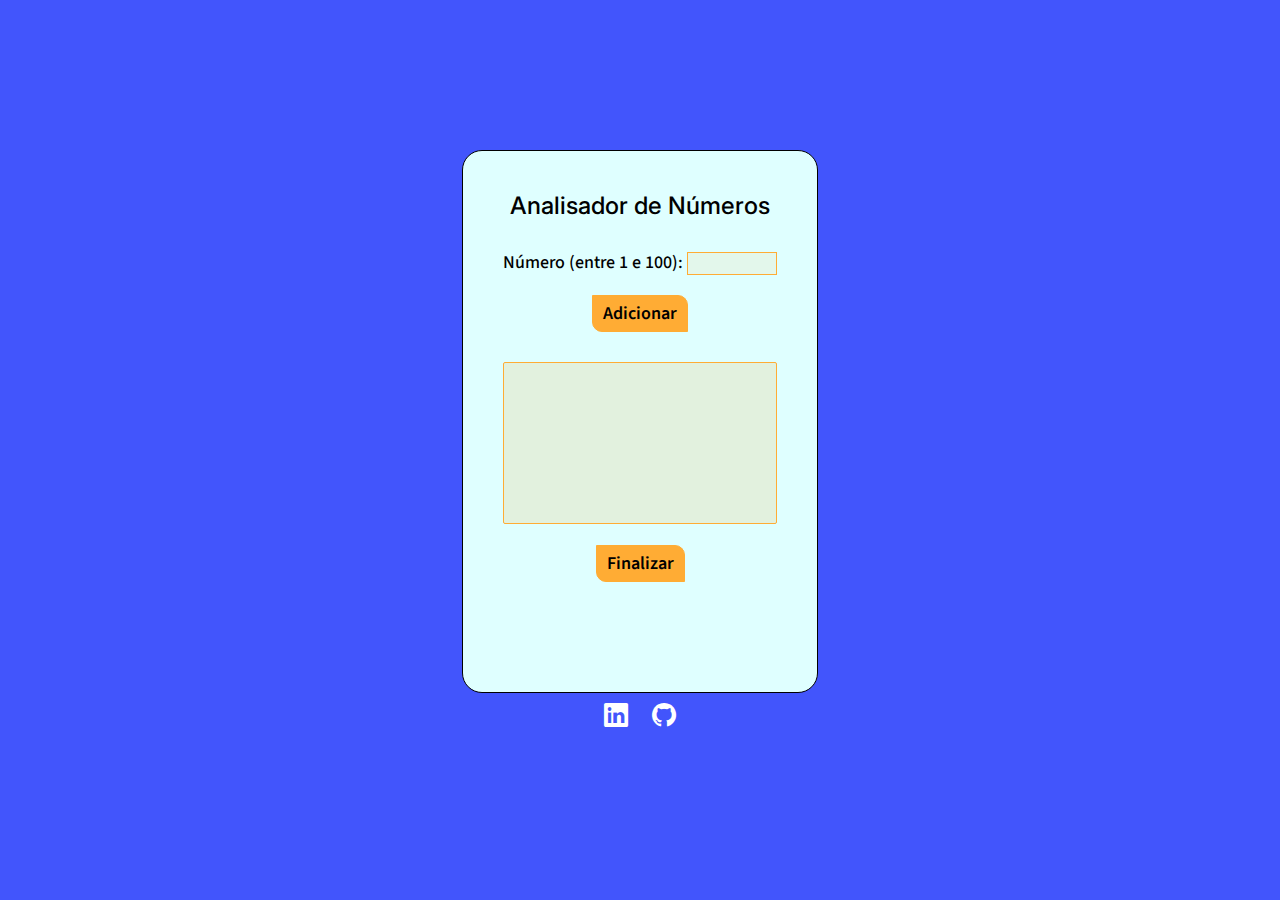
<file: 2Analisador-de-numeros/index.html>
<!DOCTYPE html>
<html lang="pt-BR">
  <head>
    <meta charset="UTF-8" />
    <meta http-equiv="X-UA-Compatible" content="IE=edge" />
    <meta name="viewport" content="width=device-width, initial-scale=1.0" />
    <title>Analisador de Números</title>

    <link
      rel="stylesheet"
      href="https://cdn.jsdelivr.net/npm/bootstrap-icons@1.11.3/font/bootstrap-icons.min.css"
    />

    <link rel="stylesheet" href="style.css" />
  </head>

  <body class="wrapper">
    <div>
      <section>
        <header>
          <h1>Analisador de Números</h1>
        </header>
        <form>
          <div>
            <label for="fnum">Número (entre 1 e 100):</label>
            <input type="number" name="fnum" id="fnum" />
          </div>
          <div class="wrapper-button-1">
            <input
              type="button"
              id="btn1"
              class="btn btn1"
              value="Adicionar"
              onclick="adicionar()"
            />
          </div>
          <div>
            <select name="lista" id="flista" size="10"></select>
          </div>
          <div class="wrapper-button-2">
            <input
              type="button"
              id="btn2"
              class="btn btn2"
              value="Finalizar"
              onclick="finalizar()"
            />
          </div>
        </form>
        <div class="wrapper-res">
          <p id="res"></p>
        </div>
      </section>
      <footer>
        <a
          href="https://www.linkedin.com/in/vinicius-fontes-b7a83a266/"
          title="linkedin"
          target="_blank"
          ><i class="bi bi-linkedin"></i
        ></a>

        <a
          href="https://github.com/ViniciusFontes-02"
          title="github"
          target="_blank"
          ><i class="bi bi-github"></i
        ></a>
      </footer>

      <script src="script.js"></script>
    </div>
  </body>
</html>
</file>
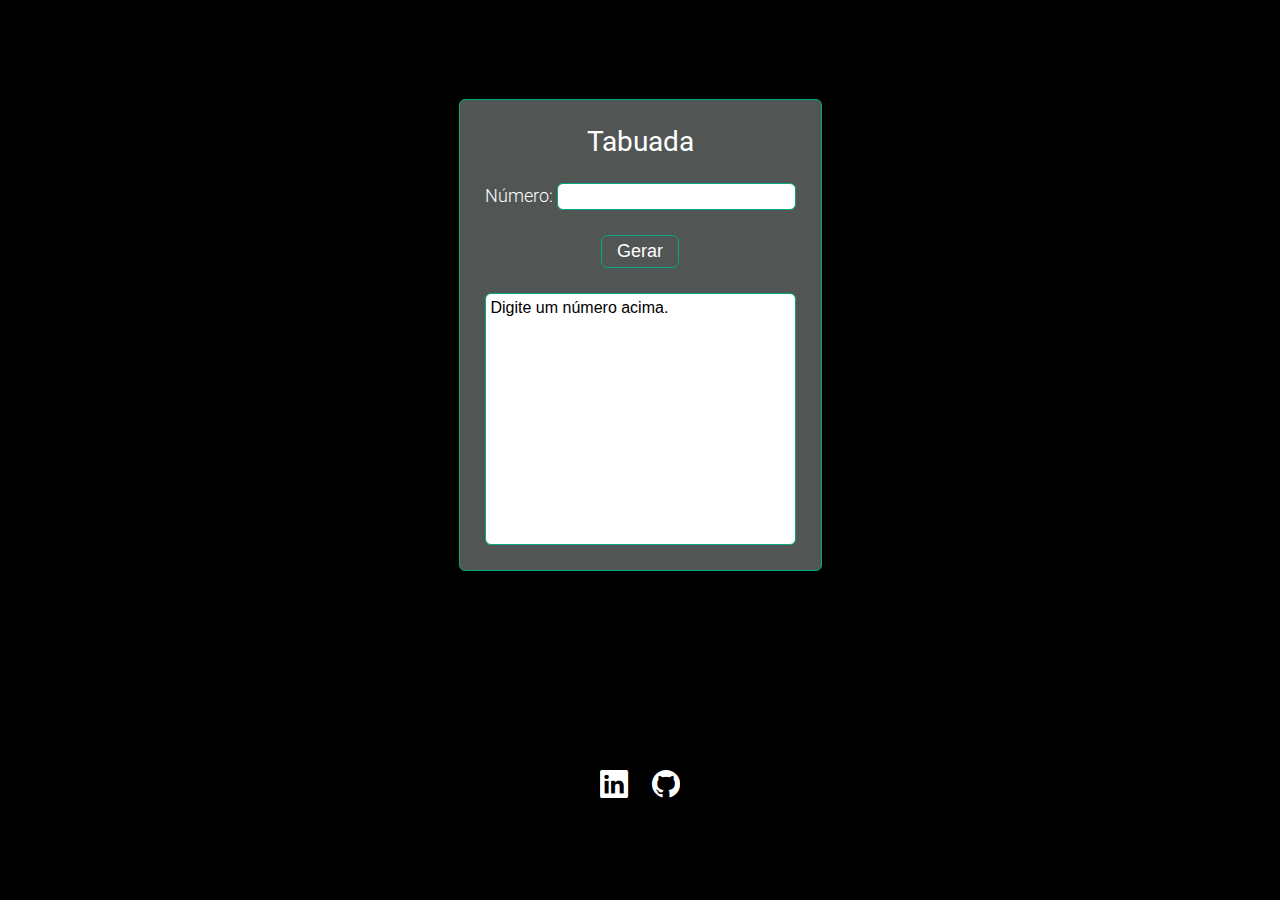
<file: 3Tabuada/index.html>
<!DOCTYPE html>
<html lang="pt-BR">
  <head>
    <meta charset="UTF-8" />
    <meta http-equiv="X-UA-Compatible" content="IE=edge" />
    <meta name="viewport" content="width=device-width, initial-scale=1.0" />
    <title>Tabuada</title>

    <link
      rel="stylesheet"
      href="https://cdn.jsdelivr.net/npm/bootstrap-icons@1.11.3/font/bootstrap-icons.min.css"
    />

    <link rel="stylesheet" href="style.css" />
  </head>
  <body>
    <div class="wrapper connections">
      <section class="d-flex-section">
        <header>
          <h1>Tabuada</h1>
        </header>
        <form>
          <div>
            <label for="txtn">Número:</label>
            <input type="number" name="txtn" id="txtn" />
          </div>
          <div class="d-flex-section">
            <input
              type="button"
              id="btn"
              value="Gerar"
              onclick="multiplicar()"
            />
          </div>
          <div class="d-flex-section">
            <select name="tabuada" id="seltab" size="10">
              <option>Digite um número acima.</option>
            </select>
          </div>
        </form>
      </section>
      <footer>
        <a
          href="https://www.linkedin.com/in/vinicius-fontes-b7a83a266/"
          title="linkedin"
          target="_blank"
          ><i class="bi bi-linkedin"></i
        ></a>

        <a
          href="https://github.com/ViniciusFontes-02"
          title="github"
          target="_blank"
          ><i class="bi bi-github"></i
        ></a>
      </footer>
      <script src="main.js"></script>
    </div>
  </body>
</html>
</file>
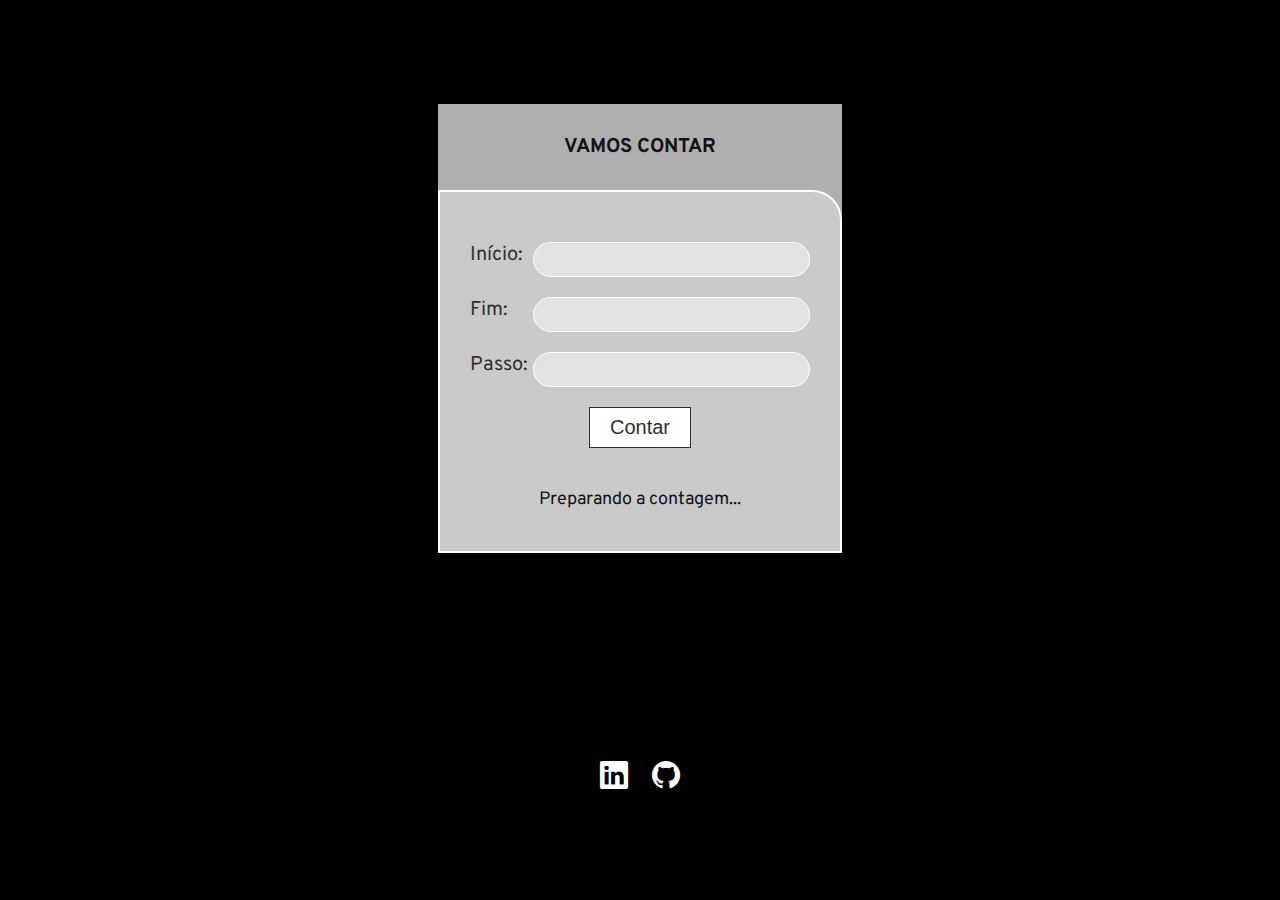
<file: 4Vamos-Contar/index.html>
<!DOCTYPE html>
<html lang="pt-BR">
  <head>
    <meta charset="UTF-8" />
    <meta http-equiv="X-UA-Compatible" content="IE=edge" />
    <meta name="viewport" content="width=device-width, initial-scale=1.0" />
    <title>Vamos Contar</title>

    <link
      rel="stylesheet"
      href="https://cdn.jsdelivr.net/npm/bootstrap-icons@1.11.3/font/bootstrap-icons.min.css"
    />

    <link rel="stylesheet" href="style.css" />
  </head>
  <body>
    <section class="d-flex-section title-section">
      <header>
        <h1>Vamos Contar</h1>
      </header>

      <section class="d-flex-section card-section">
        <form>
          <div class="d-flex-form">
            <label for="txtini">Início:</label>
            <input type="number" name="txtini" id="txtini" />
          </div>
          <div class="d-flex-form">
            <label for="txtfim">Fim:</label>
            <input type="number" name="txtfim" id="txtfim" />
          </div>
          <div class="d-flex-form">
            <label for="txtpas">Passo:</label>
            <input type="number" name="txtpas" id="txtpas" />
          </div>
        </form>
        <div>
          <input type="button" id="btn" value="Contar" onclick="contar()" />
        </div>
        <div>
          <p id="res">Preparando a contagem...</p>
        </div>
      </section>
    </section>

    <footer>
      <a
        href="https://www.linkedin.com/in/vinicius-fontes-b7a83a266/"
        title="linkedin"
        target="_blank"
        ><i class="bi bi-linkedin"></i
      ></a>

      <a
        href="https://github.com/ViniciusFontes-02"
        title="github"
        target="_blank"
        ><i class="bi bi-github"></i
      ></a>
    </footer>

    <script src="main.js"></script>
  </body>
</html>
</file>
<file: 2Analisador-de-numeros/style.css>
@import url("https://fonts.googleapis.com/css2?family=Inter:wght@500&display=swap");
@import url("https://fonts.googleapis.com/css2?family=Source+Sans+Pro:wght@400;600&display=swap");

* {
  padding: 0;
  margin: 0;
  box-sizing: border-box;
  text-decoration: none;
}

h1 {
  font-family: "Inter";
  font-weight: 500;
  font-size: 24px;
  margin-bottom: 30px;
}

p,
label {
  font-family: "Source Sans Pro";
  font-weight: 500;
  font-size: 18px;
}

input:focus,
select:focus {
  outline: none;
}

.wrapper {
  background-color: rgb(66, 85, 252);
  display: grid;
  place-items: center;
  color: black;
  width: 100vw;
  height: 100vh;
}

section {
  background-color: rgb(223, 255, 255);
  border: solid 1px #000000;
  border-radius: 20px;
  display: flex;
  flex-direction: column;
  align-items: center;
  padding: 40px;
}

div {
  margin-bottom: 20px;
}

select,
input {
  border: solid 1px #ffac34;
}

select {
  width: 100%;
  background-color: #f58f0021;
}

option {
  padding: 2px 5px;
}

#fnum {
  width: 90px;
  padding: 3px;
  background-color: #ffbe6221;
}

.btn {
  font-family: "Source Sans Pro";
  font-weight: 600;
  font-size: 18px;
  background-color: #ffac34;
  border-radius: 0 10px;
  padding: 5px 10px;
}

.btn:hover,
a:hover {
  transform: scale(1.05);
  transition: 0.2s;
}

.wrapper-button-1,
.wrapper-button-2 {
  display: flex;
  justify-content: center;
  margin-bottom: 30px;
}

.wrapper-res {
  display: flex;
  align-items: center;
  margin-top: 20px;
}

a {
  font-size: 24px;
  color: #ffffff;
  margin: 0 10px;
}
a:hover {
  color: #03000c;
}

footer {
  margin-top: 10px;
  text-align: center;
}
</file>
<file: 3Tabuada/style.css>
@import url("https://fonts.googleapis.com/css2?family=Roboto:wght@300;400&display=swap");

* {
  padding: 0;
  margin: 0;
  box-sizing: border-box;
  text-decoration: none;
}

.wrapper {
  background-color: #000000;
  height: 100vh;
  display: grid;
  place-items: center;
  font-family: "Roboto";
  color: #ffff;
  margin: 0;
}

section {
  background-color: #515554;
  border: 1px solid #00a97f;
  border-radius: 6px;
  padding: 25px 25px 0 25px;
}

div {
  margin: 25px 0;
}

h1,
a {
  font-weight: 400;
  font-size: 28px;
}

label,
input {
  font-weight: 300;
  font-size: 18px;
}

input,
select {
  border: 1px solid #00a97f;
  border-radius: 6px;
  overflow: visible;
}

select {
  width: 100%;
}

option {
  font-weight: 300;
  font-size: 16px;
  padding: 5px 5px 2px 5px;
  border-radius: 6px;
}

a {
  margin: 10px;
  color: #ffff;
}

a:hover {
  transform: scale(1.1);
  color: #00a97f;
}

#txtn {
  padding: 2px 0 2px 5px;
}

#btn {
  padding: 5px 15px;
  cursor: pointer;
  background: #515554;
  color: #ffff;
}

#btn:hover {
  transform: scale(1.1);
}

.d-flex-section {
  display: flex;
  flex-direction: column;
  align-items: center;
}

.connections {
  --connections-particleColor: rgb(0, 169, 127);
  --connections-lineColor: rgb(0, 169, 127);
  --connections-particleAmount: 250;
  --connections-defaultRadius: 3;
  --connections-variantRadius: 2;
  --connections-linkRadius: 150;
  background-image: paint(connections);
}
</file>
<file: 4Vamos-Contar/style.css>
@import url("https://fonts.googleapis.com/css2?family=Overpass:wght@400;700&display=swap");

* {
  padding: 0;
  margin: 0;
  box-sizing: border-box;
  text-decoration: none;
}

body {
  background: rgb(0, 0, 0);
  display: grid;
  place-items: center;
  height: 100vh;
  font-family: "Overpass";
  color: #131212;
}

h1 {
  text-transform: uppercase;
  font-size: 20px;
  font-weight: bold;
  padding: 30px 0;
}

label,
input {
  font-size: 20px;
  font-weight: normal;
  color: #302f2f;
}

label {
  padding-right: 5px;
}

input:focus {
  outline: none;
}

form input {
  background: #e4e3e3;
  border-radius: 30px;
  border: 1px solid #ffffff;
  padding: 5px 0 5px 10px;
}

a {
  margin: 0 10px;
  font-size: 24px;
  color: #302f2f;
}

#btn {
  padding: 8px 20px;
  border: solid 1px;
  border-image: black;
  background: #ffffff;
  margin-bottom: 30px;
  cursor: pointer;
}

#btn:hover,
a:hover {
  transform: scale(1.1);
}

#res {
  margin: 10px 0;
  font-size: 18px;
  max-width: 205px;
}

.d-flex-form {
  display: flex;
  flex-direction: row;
  justify-content: space-between;
  margin: 20px 0;
}

.title-section {
  background-color: rgba(255, 255, 255, 0.685);
}

.d-flex-section {
  display: flex;
  flex-direction: column;
  align-items: center;
  justify-content: center;
}

.card-section {
  background: rgba(255, 255, 255, 0.34);
  border: 2px solid #fffdfd;
  border-radius: 0px 30px 0px 0px;
  padding: 30px;
}

footer i {
  font-size: 28px;
  text-align: center;
  color: rgb(255, 255, 255);
}
</file>
